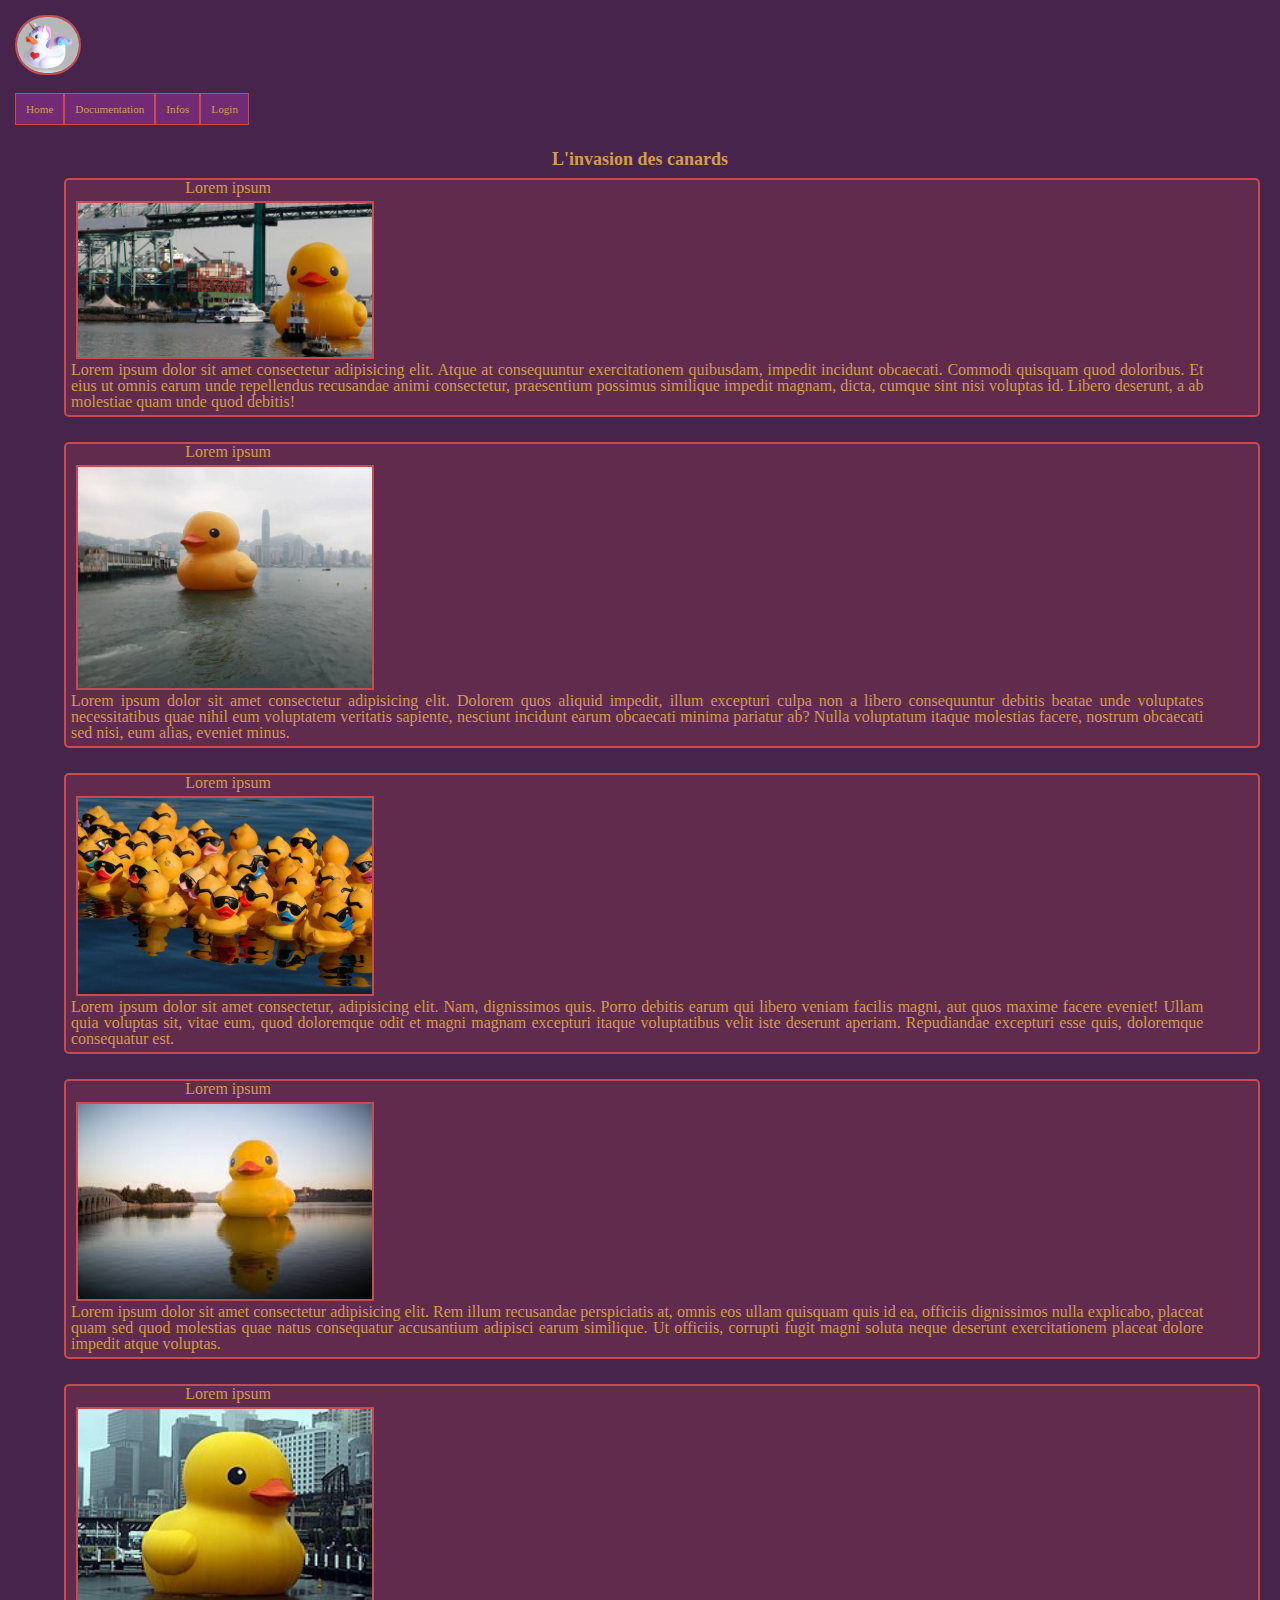
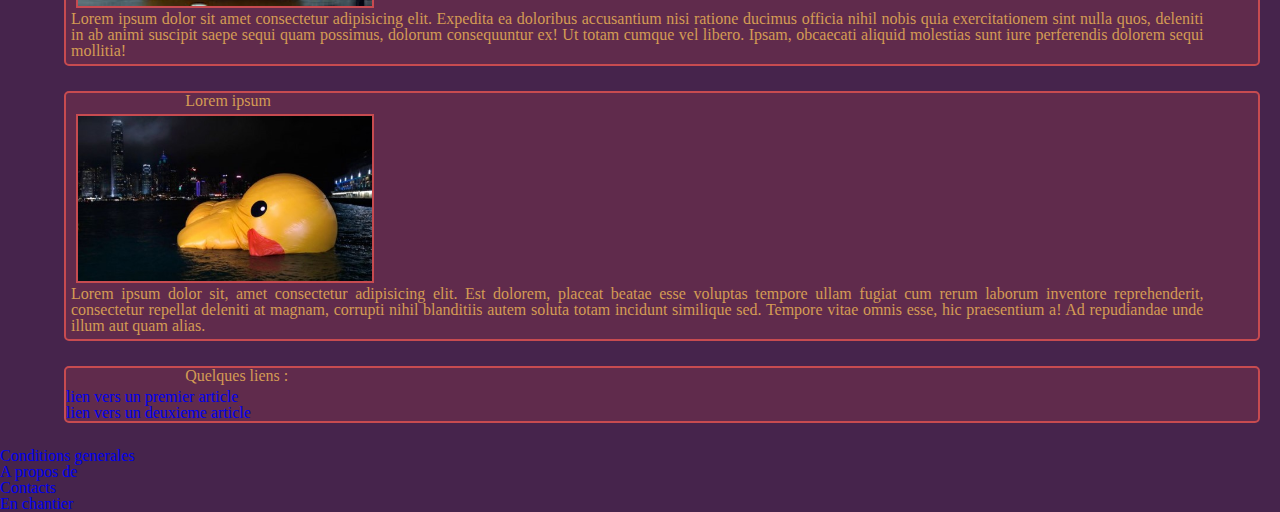
<file: index.html>
<!DOCTYPE html>
<html lang="zxx">
    <head>
        <meta charset="UTF-8">
        <meta http-equiv="X-UA-Compatible" content="IE=edge">
        <meta name="viewport" content="width=device-width, initial-scale=1.0">
        <title>N'importe nawak</title>
        <link rel="icon" href="./assets/img/emoHeader.jpg">
        <link rel="stylesheet" href="./assets/css/general.css" type="text/css">
        <link rel="stylesheet" href="./assets/css/reset.css" type="text/css">
        <link rel="stylesheet" href="./assets/css/style.css" type="text/css">
    </head>
    <body>
        <header>
            <img src="./assets/img/licorne_plastique_wr_ml.jpg" class="licorne" alt="licorne">
            <nav>
                <div>                    
                    <ul>
                        <li><a href="#" title="home"> Home </a></li>
                        <li><a href="views/documentation.html" title="Documentation"> Documentation </a></li>
                        <li><a href="views/infos.html" title="infos"> Infos </a></li>
                        <li><a href="views/login.html" title="login"> Login </a></li>
                    </ul>
                </div>              
            </nav>           
        </header>
        
        <h1>L'invasion des canards</h1>
        <section>
            <article>
                <div class="myDiv">
                    <h2>Lorem ipsum</h2>
                    <img src="./assets/img/img1.jpg" alt="img1">
                    <p>
                        Lorem ipsum dolor sit amet consectetur adipisicing elit. Atque at consequuntur exercitationem quibusdam, impedit incidunt obcaecati. 
                        Commodi quisquam quod doloribus. Et eius ut omnis earum unde repellendus recusandae animi consectetur, praesentium possimus similique 
                        impedit magnam, dicta, cumque sint nisi voluptas id. Libero deserunt, a ab molestiae quam unde quod debitis!
                    </p>
                </div>
                <div class="myDiv">
                    <h2>Lorem ipsum</h2>
                    <img src="./assets/img/img2.jpg" alt="img2">
                    <p>
                        Lorem ipsum dolor sit amet consectetur adipisicing elit. Dolorem quos aliquid impedit, illum excepturi culpa non a libero consequuntur 
                        debitis beatae unde voluptates necessitatibus quae nihil eum voluptatem veritatis sapiente, nesciunt incidunt earum obcaecati minima pariatur 
                        ab? Nulla voluptatum itaque molestias facere, nostrum obcaecati sed nisi, eum alias, eveniet minus.
                    </p>
                </div>
                <div class="myDiv">
                    <h2>Lorem ipsum</h2>
                    <img src="./assets/img/img3.jpg" alt="img3">
                    <p>
                        Lorem ipsum dolor sit amet consectetur, adipisicing elit. Nam, dignissimos quis. Porro debitis earum qui libero veniam facilis magni, 
                        aut quos maxime facere eveniet! Ullam quia voluptas sit, vitae eum, quod doloremque odit et magni magnam excepturi itaque voluptatibus velit 
                        iste deserunt aperiam. Repudiandae excepturi esse quis, doloremque consequatur est.
                    </p>
                </div>
            </article>
            <article>
                <div class="myDiv">
                    <h2>Lorem ipsum</h2>
                    <img src="./assets/img/img4.jpg" alt="img4">
                    <p>
                        Lorem ipsum dolor sit amet consectetur adipisicing elit. Rem illum recusandae perspiciatis at, omnis eos ullam quisquam quis id ea, officiis 
                        dignissimos nulla explicabo, placeat quam sed quod molestias quae natus consequatur accusantium adipisci earum similique. Ut officiis, corrupti 
                        fugit magni soluta neque deserunt exercitationem placeat dolore impedit atque voluptas.
                    </p>
                </div>
                <div class="myDiv">
                    <h2>Lorem ipsum</h2>
                    <img src="./assets/img/img5.jpg" alt="img5">
                    <p>
                        Lorem ipsum dolor sit amet consectetur adipisicing elit. Expedita ea doloribus accusantium nisi ratione ducimus officia nihil nobis quia exercitationem 
                        sint nulla quos, deleniti in ab animi suscipit saepe sequi quam possimus, dolorum consequuntur ex! Ut totam cumque vel libero. Ipsam, obcaecati aliquid 
                        molestias sunt iure perferendis dolorem sequi mollitia!
                    </p>
                </div>
                <div class="myDiv">
                    <h2>Lorem ipsum</h2>
                    <img src="./assets/img/img6.jpg" alt="img6">
                    <br>
                    <p>
                        Lorem ipsum dolor sit, amet consectetur adipisicing elit. Est dolorem, placeat beatae esse voluptas tempore ullam fugiat cum rerum laborum inventore 
                        reprehenderit, consectetur repellat deleniti at magnam, corrupti nihil blanditiis autem soluta totam incidunt similique sed. Tempore vitae omnis esse, hic 
                        praesentium a! Ad repudiandae unde illum aut quam alias.
                    </p>
                </div>
            </article>
        </section>

        <section class="myDiv">
            <h2>Quelques liens : </h2>
            <aside><a href="#" title="lien vers un premier article">lien vers un premier article</a></aside>
            <aside><a href="#" title="lien vers un deuxieme article">lien vers un deuxieme article</a></aside>
        </section>

        <footer class="footerOnTheWay">
            <ul>
                <li><a href="views/conditions.html" title="conditions generales">Conditions generales</a></li>
                <li><a href="views/about.html" title="a propos de">A propos de</a></li>
                <li><a href="views/contact.html" title="contacts">Contacts</a></li>
                <li><a href="views/enchantier.html" title="enchantier">En chantier</a></li>
            </ul>
        </footer>
    </body>
</html>
</file>
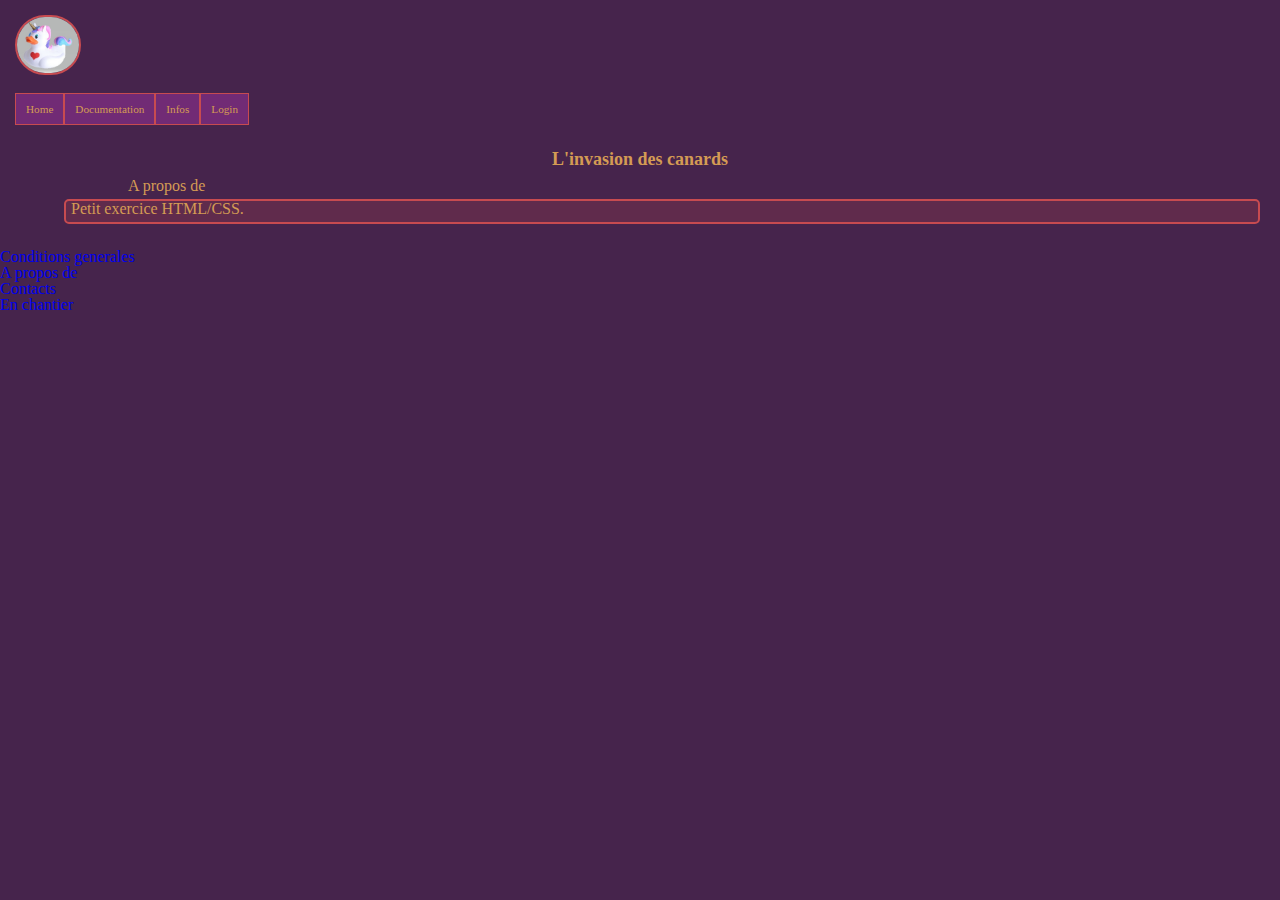
<file: views/about.html>
<!DOCTYPE html>
<html lang="fr">
<head>
    <meta charset="UTF-8">
    <meta http-equiv="X-UA-Compatible" content="IE=edge">
    <meta name="viewport" content="width=device-width, initial-scale=1.0">
    <title>N'importe nawak</title>
    <link rel="icon" href="../assets/img/emoHeader.jpg">
    <link rel="stylesheet" href="../assets/css/general.css" type="text/css">
    <link rel="stylesheet" href="../assets/css/reset.css" type="text/css">
    <link rel="stylesheet" href="../assets/css/style.css" type="text/css">
</head>
<body>
    <header>
        <img src="../assets/img/licorne_plastique_wr_ml.jpg" class="licorne" alt="licorne">
        <nav>
            <div>                    
                <ul>
                    <li><a href="../index.html" title="home"> Home </a></li>
                    <li><a href="documentation.html" title="documentation"> Documentation </a></li>
                    <li><a href="#" title="infos"> Infos </a></li>
                    <li><a href="login.html" title="login"> Login </a></li>
                </ul>
            </div>              
        </nav>           
    </header>
    
    <h1>L'invasion des canards</h1>
    <h2>A propos de</h2>
    <section class="myDiv">
        <p>
            Petit exercice HTML/CSS.
        </p>
    </section>
    <footer class="footerOnTheWay">
        <ul>
            <li><a href="conditions.html" title="conditions generales">Conditions generales</a></li>
            <li><a href="#" title="a propos de">A propos de</a></li>
            <li><a href="contact.html" title="contacts">Contacts</a></li>
            <li><a href="enchantier.html" title="enchantier">En chantier</a></li>
        </ul>
    </footer>
</body>
</html>
</file>
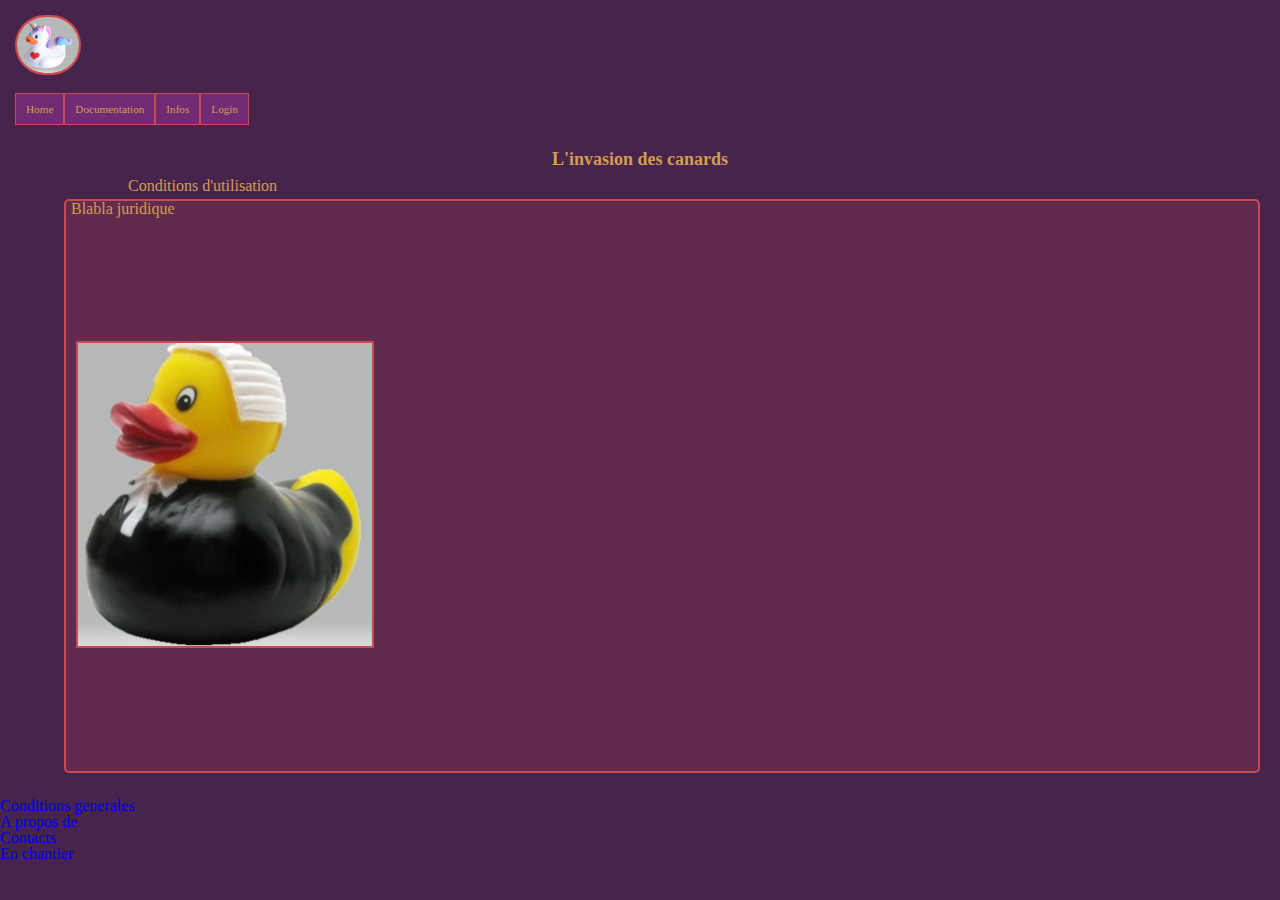
<file: views/conditions.html>
<!DOCTYPE html>
    <html lang="fr">
    <head>
        <meta charset="UTF-8">
        <meta http-equiv="X-UA-Compatible" content="IE=edge">
        <meta name="viewport" content="width=device-width, initial-scale=1.0">
        <title>N'importe nawak</title>
        <link rel="icon" href="../assets/img/emoHeader.jpg">
        <link rel="stylesheet" href="../assets/css/general.css" type="text/css">
        <link rel="stylesheet" href="../assets/css/reset.css" type="text/css">
        <link rel="stylesheet" href="../assets/css/style.css" type="text/css">
    </head>
    <body>
        <header>
            <img src="../assets/img/licorne_plastique_wr_ml.jpg" class="licorne" alt="licorne">
            <nav>
                <div>                    
                    <ul>
                        <li><a href="../index.html" title="home"> Home </a></li>
                        <li><a href="documentation.html" title="documentation"> Documentation </a></li>
                        <li><a href="#" title="infos"> Infos </a></li>
                        <li><a href="login.html" title="login"> Login </a></li>
                    </ul>
                </div>              
            </nav>           
        </header>
        <h1>L'invasion des canards</h1>
        <h2>Conditions d'utilisation</h2>
        <section class="myDiv">
            <p>
                Blabla juridique
            </p>
            <img src="../assets/img/avocat.jpg" alt="avocat" class="illustrationImg">
        </section>
        <footer class="footerOnTheWay">
            <ul>
                <li><a href="#" title="conditions generales">Conditions generales</a></li>
                <li><a href="about.html" title="a propos de">A propos de</a></li>
                <li><a href="contact.html" title="contacts">Contacts</a></li>
                <li><a href="enchantier.html" title="enchantier">En chantier</a></li>
            </ul>
        </footer>
    </body>
    </html>
</file>
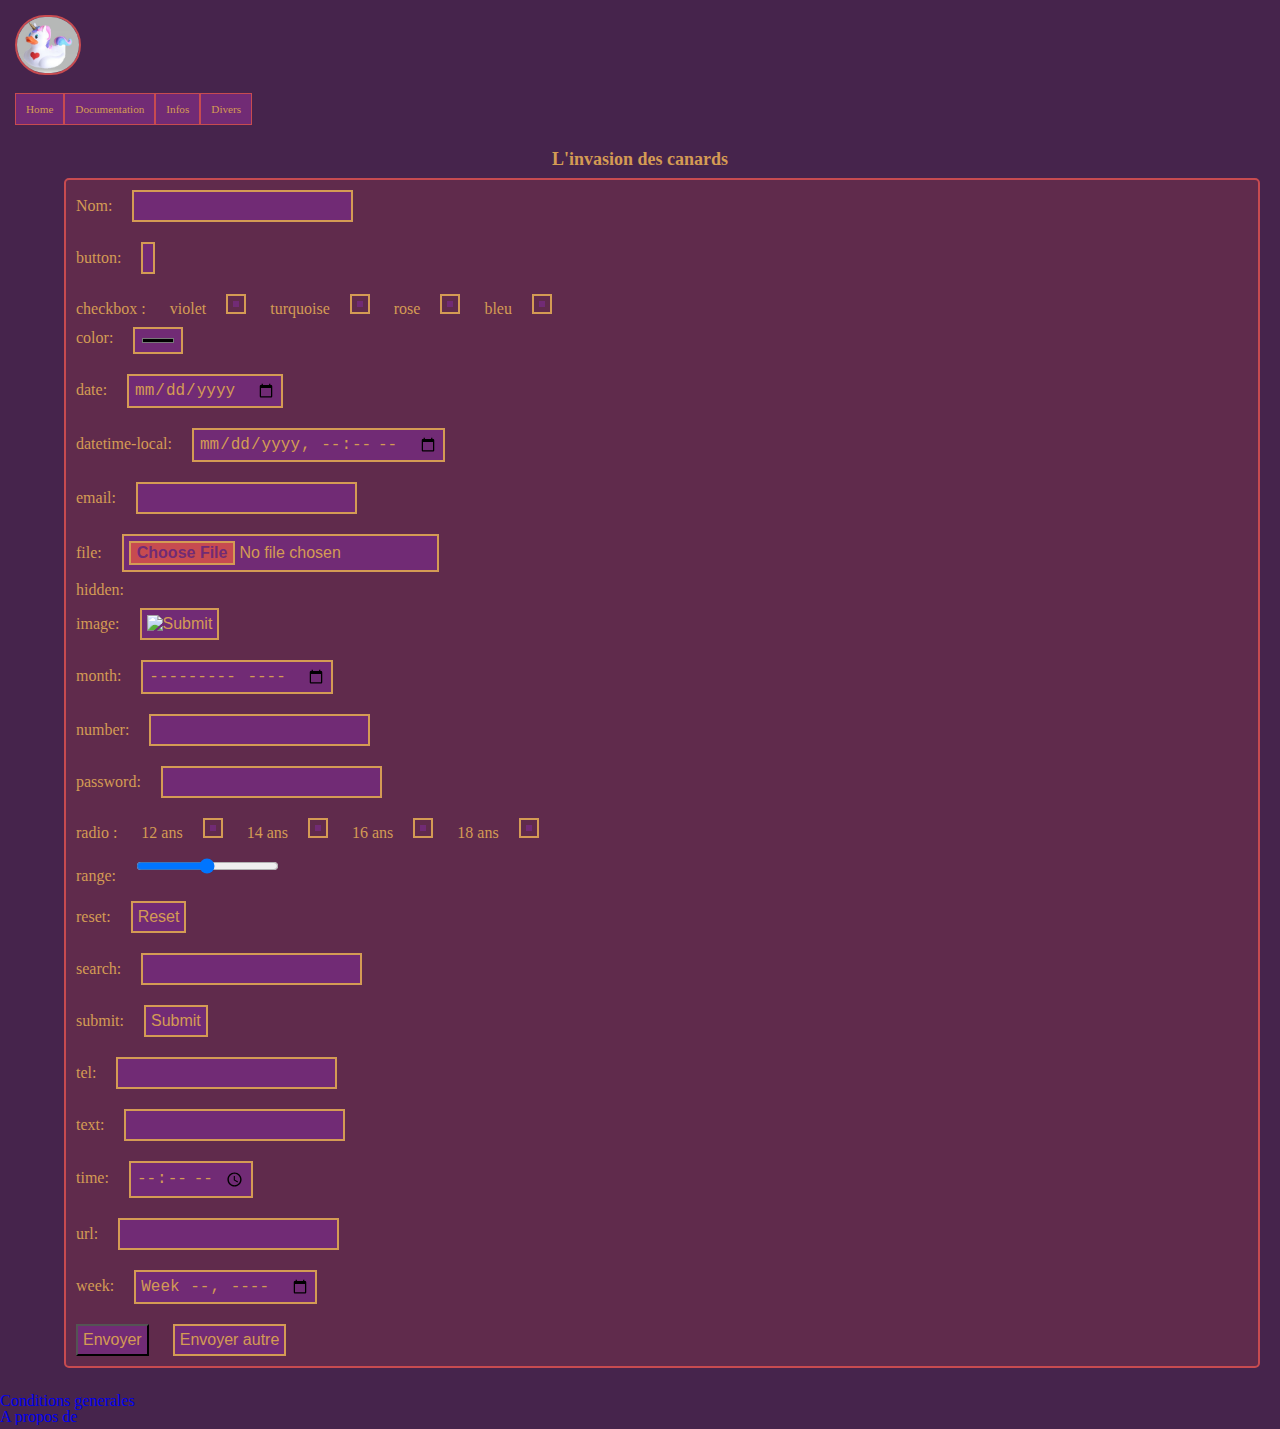
<file: views/contact.html>
<!DOCTYPE html>
<html lang="fr">
    <head>
        <meta charset="UTF-8">
        <meta http-equiv="X-UA-Compatible" content="IE=edge">
        <meta name="viewport" content="width=device-width, initial-scale=1.0">
        <title>N'importe nawak</title>
        <link rel="icon" href="../assets/img/emoHeader.jpg">
        <link rel="stylesheet" href="../assets/css/general.css" type="text/css">
        <link rel="stylesheet" href="../assets/css/reset.css" type="text/css">
        <link rel="stylesheet" href="../assets/css/style.css" type="text/css">
    </head>
    <body>
        <header>
            <img src="../assets/img/licorne_plastique_wr_ml.jpg" class="licorne" alt="licorne">
            <nav>
                <div>                    
                    <ul>
                        <li><a href="../index.html" title="Home"> Home </a></li>
                        <li><a href="#" title="Documentation"> Documentation </a></li>
                        <li><a href="#" title="Infos"> Infos </a></li>
                        <li><a href="#" title="Divers"> Divers </a></li>
                    </ul>
                </div>              
            </nav>           
        </header>
        
        <h1>L'invasion des canards</h1>
        <section>
            <form action="view.html" method="post" class="myDiv">
                <label for="lastname">Nom:</label><input name="lastname" type="text"><br>
                <label for="button">button:</label><input type="button"><br>

                <label>checkbox : </label>
                <label>violet</label><input name="couleur" value="violet" type="checkbox">
                <label>turquoise</label><input name="couleur" value="turquoise" type="checkbox">
                <label>rose</label><input name="couleur" value="rose" type="checkbox">
                <label>bleu</label><input name="couleur" value="bleu" type="checkbox"><br>

                <label>color:</label><input type="color"><br>
                <label>date:</label><input type="date"><br>
                <label>datetime-local:</label><input type="datetime-local"><br>
                <label>email:</label><input type="email"><br>
                <label>file:</label><input type="file"><br>
                <label>hidden:</label><input type="hidden"><br>
                <label>image:</label><input type="image"><br>
                <label>month:</label><input type="month"><br>
                <label>number:</label><input type="number"><br>
                <label>password:</label><input type="password"><br>

                <label>radio : </label>
                <label>12 ans</label><input type="radio" name="age" value="12">
                <label>14 ans</label><input type="radio" name="age" value="14">
                <label>16 ans</label><input type="radio" name="age" value="16">
                <label>18 ans</label><input type="radio" name="age" value="18"><br>

                <label>range:</label><input type="range"><br>
                <label>reset:</label><input type="reset"><br>
                <label>search:</label><input type="search"><br>
                <label>submit:</label><input type="submit"><br>
                <label>tel:</label><input type="tel"><br>
                <label>text:</label><input type="text"><br>
                <label>time:</label><input type="time"><br>
                <label>url:</label><input type="url"><br>
                <label>week:</label><input type="week"><br>
                <button> Envoyer </button>
                <input type="submit" value="Envoyer autre">
            </form>
        </section>
        <footer class="footerOnTheWay">
            <ul>
                <li><a href="#" title="Conditions generales">Conditions generales</a></li>
                <li><a href="#" title="A propos de">A propos de</a></li>
            </ul>
        </footer>
    </body>
</html>
</file>
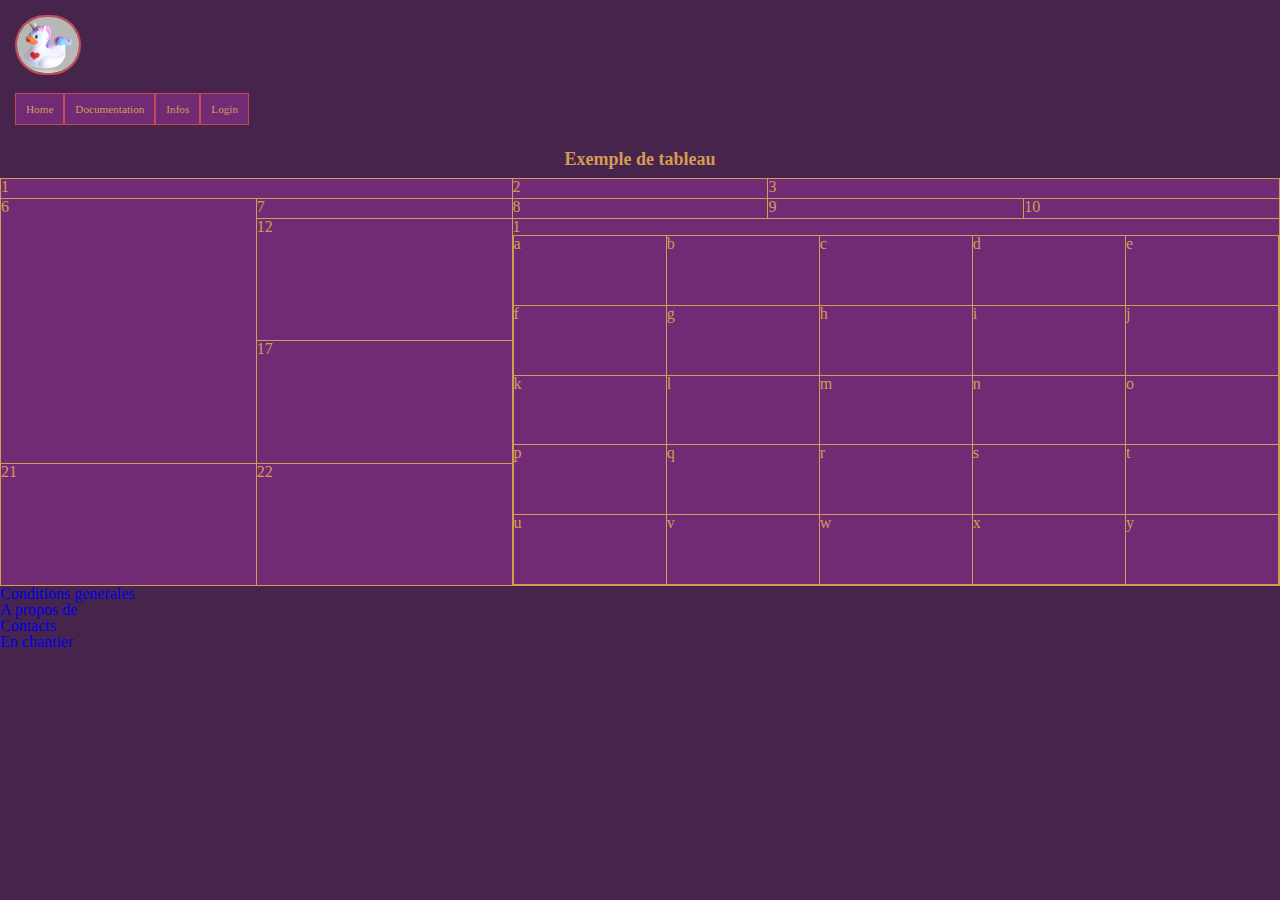
<file: views/documentation.html>
<!DOCTYPE html>
<html lang="en">
<head>
    <meta charset="UTF-8">
    <meta http-equiv="X-UA-Compatible" content="IE=edge">
    <meta name="viewport" content="width=device-width, initial-scale=1.0">
    <title>N'importe nawak</title>
    <link rel="icon" href="../assets/img/emoHeader.jpg">
    <link rel="stylesheet" href="../assets/css/general.css" type="text/css">
    <link rel="stylesheet" href="../assets/css/reset.css" type="text/css">
    <link rel="stylesheet" href="../assets/css/style.css" type="text/css">
</head>
<body>
    <header>
        <img src="../assets/img/licorne_plastique_wr_ml.jpg" class="licorne" alt="licorne">
        <nav>
            <div>                    
                <ul>
                    <li><a href="../index.html" title="Home"> Home </a></li>
                    <li><a href="#" title="documentation"> Documentation </a></li>
                    <li><a href="infos.html" title="infos"> Infos </a></li>
                    <li><a href="login.html" title="login"> Login </a></li>
                </ul>
            </div>              
        </nav>           
    </header>
    <section class="layoutTable">
        <h1>Exemple de tableau</h1>
        <table>
            <tr>
                <td colspan="2">1</td>
                <td>2</td>
                <td colspan="2">3</td>
            </tr>
            <tr>
                <td rowspan="3">6</td>
                <td>7</td>
                <td>8</td>
                <td>9</td>
                <td>10</td>
            </tr>
            <tr>
                <td>12</td>
                <td rowspan="3" colspan="3">1
                    <div class="littleTable"s>
                        <table>
                            <tr>
                                <td>a</td>
                                <td>b</td>
                                <td>c</td>
                                <td>d</td>
                                <td>e</td>
                            </tr>
                            <tr>
                                <td>f</td>
                                <td>g</td>
                                <td>h</td>
                                <td>i</td>
                                <td>j</td>
                            </tr>
                            <tr>
                                <td>k</td>
                                <td>l</td>
                                <td>m</td>
                                <td>n</td>
                                <td>o</td>
                            </tr>
                            <tr>
                                <td>p</td>
                                <td>q</td>
                                <td>r</td>
                                <td>s</td>
                                <td>t</td>
                            </tr>
                            <tr>
                                <td>u</td>
                                <td>v</td>
                                <td>w</td>
                                <td>x</td>
                                <td>y</td>
                            </tr>
                        </table>
                    </div>                    
                </td>
            </tr>
            <tr>
                <td>17</td>
            </tr>
            <tr>
                <td>21</td>
                <td>22</td>
            </tr>
        </table>

    </section>
    <footer class="footerOnTheWay">
        <ul>
            <li><a href="conditions.html" title="conditions generales">Conditions generales</a></li>
            <li><a href="about.html" title="a propos de">A propos de</a></li>
            <li><a href="contact.html" title="contacts">Contacts</a></li>
            <li><a href="enchantier.html" title="enchantier">En chantier</a></li>
        </ul>
    </footer>
</body>
</html>
</file>
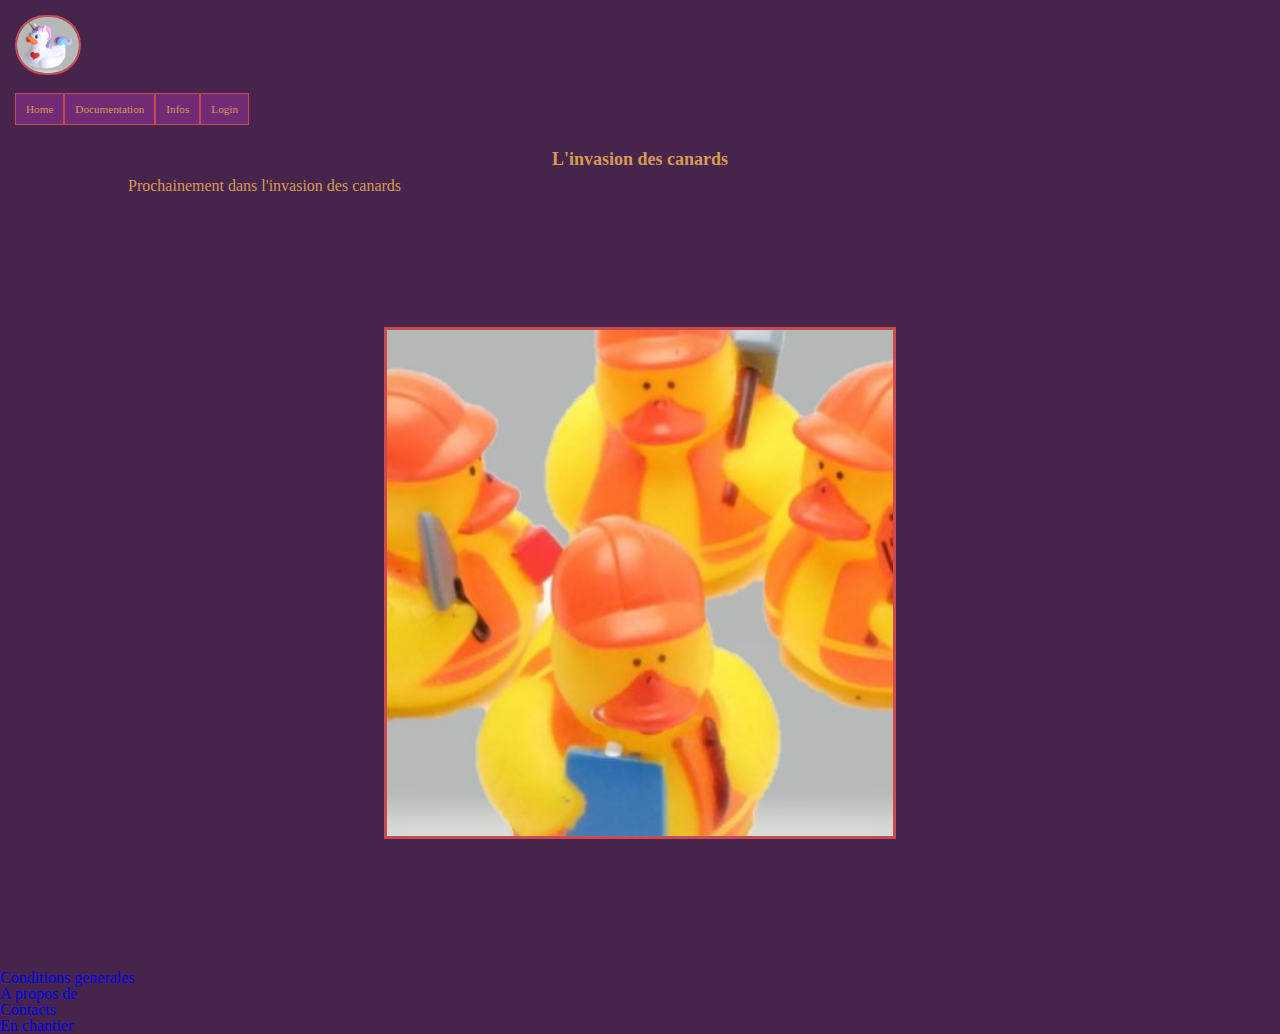
<file: views/enchantier.html>
<!DOCTYPE html>
<html lang="en">
<head>
    <meta charset="UTF-8">
    <meta http-equiv="X-UA-Compatible" content="IE=edge">
    <meta name="viewport" content="width=device-width, initial-scale=1.0">
    <title>N'importe nawak</title>
    <link rel="icon" href="../assets/img/emoHeader.jpg">
    <link rel="stylesheet" href="../assets/css/general.css" type="text/css">
    <link rel="stylesheet" href="../assets/css/reset.css" type="text/css">
    <link rel="stylesheet" href="../assets/css/style.css" type="text/css">
</head>
<body>
    <header>
        <img src="../assets/img/licorne_plastique_wr_ml.jpg" class="licorne" alt="licorne">
        <nav>
            <div>                    
                <ul>
                    <li><a href="../index.html" title="home"> Home </a></li>
                    <li><a href="documentation.html" title="documentation"> Documentation </a></li>
                    <li><a href="#" title="infos"> Infos </a></li>
                    <li><a href="login.html" title="login"> Login </a></li>
                </ul>
            </div>              
        </nav>           
    </header>
    <h1>L'invasion des canards</h1>
    <h2>Prochainement dans l'invasion des canards</h2>
    <img src="../assets/img/ouvrier.jpg" alt="ouvrier" class="illustrationImg">
    <footer class="footerOnTheWay">
        <ul>
            <li><a href="conditions.html" title="conditions generales">Conditions generales</a></li>
            <li><a href="about.html" title="a propos de">A propos de</a></li>
            <li><a href="contact.html" title="contacts">Contacts</a></li>
            <li><a href="#" title="enchantier">En chantier</a></li>
        </ul>
    </footer>
</body>
</html>
</file>
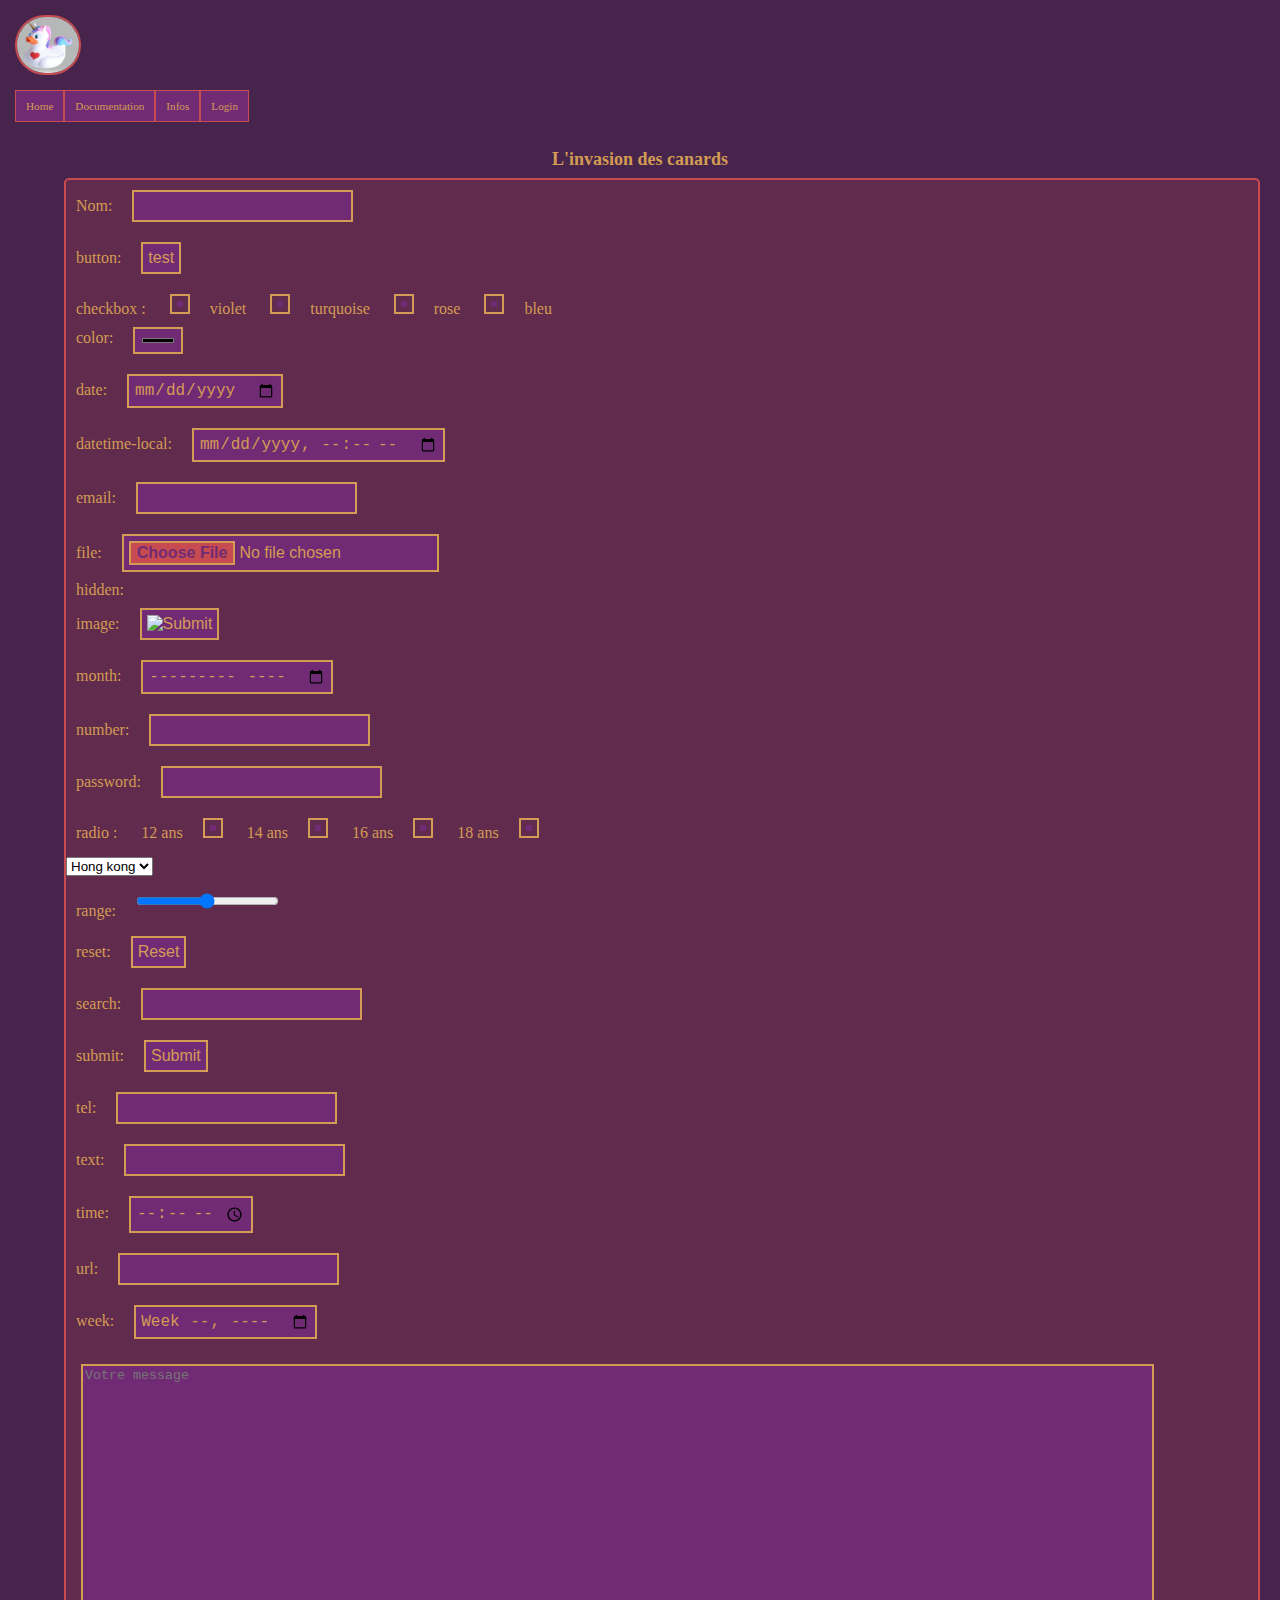
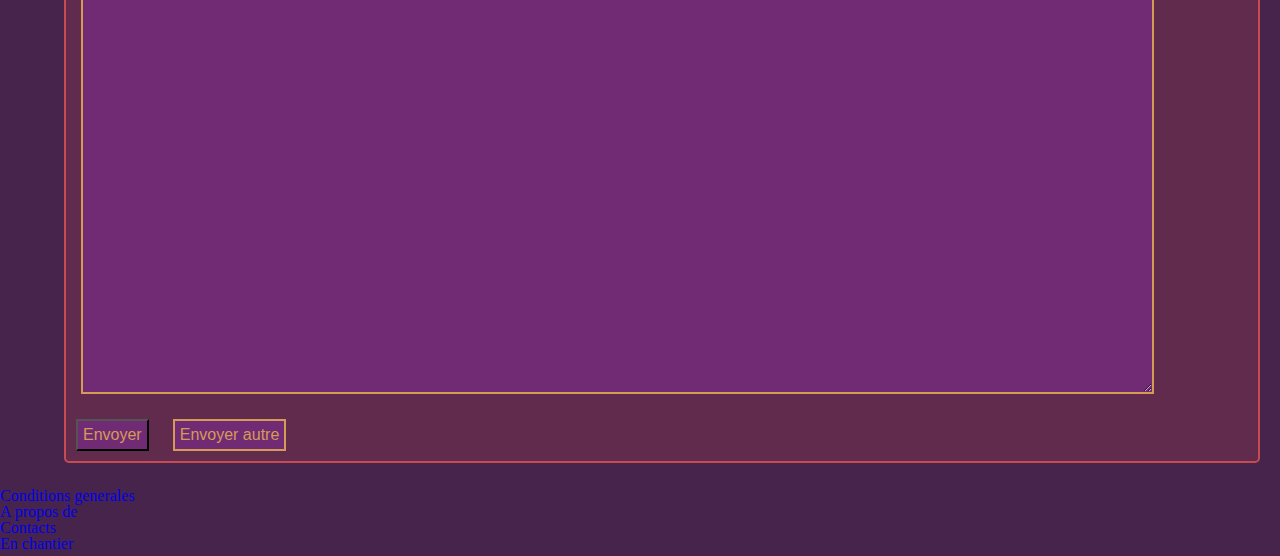
<file: views/infos.html>
<DOCTYPE html>
<html lang="fr">
    <head>
        <meta charset="UTF-8">
        <meta http-equiv="X-UA-Compatible" content="IE=edge">
        <meta name="viewport" content="width=device-width, initial-scale=1.0">
        <title>N'importe nawak</title>
        <link rel="icon" href="../assets/img/emoHeader.jpg">
        <link rel="stylesheet" href="../assets/css/general.css" type="text/css">
        <link rel="stylesheet" href="../assets/css/reset.css" type="text/css">
        <link rel="stylesheet" href="../assets/css/style.css" type="text/css">
    </head>
    <body>
        <header>
            <img src="../assets/img/licorne_plastique_wr_ml.jpg" class="licorne" alt="licorne">
            <nav>
                <div>                    
                    <ul>
                        <li><a href="../index.html" title="home"> Home </a></li>
                        <li><a href="documentation.html" title="documentation"> Documentation </a></li>
                        <li><a href="#" title="infos"> Infos </a></li>
                        <li><a href="login.html" title="login"> Login </a></li>
                    </ul>
                </div>              
            </nav>           
        </header>
        
        <h1>L'invasion des canards</h1>
        <section>
            <form action="view.html" method="post" class="myDiv">
                <label for="lastname">Nom:</label><input name="lastname" type="text"><br>
                <label for="button">button:</label><input type="button" value="test"><br>
                <label>checkbox : </label>
                <input name="couleur" value="violet" type="checkbox"><label>violet</label>
                <input name="couleur" value="turquoise" type="checkbox"><label>turquoise</label>
                <input name="couleur" value="rose" type="checkbox"><label>rose</label>
                <input name="couleur" value="bleu" type="checkbox"><label>bleu</label><br>
                <label>color:</label><input type="color"><br>
                <label>date:</label><input type="date"><br>
                <label>datetime-local:</label><input type="datetime-local"><br>
                <label>email:</label><input type="email"><br>
                <label>file:</label><input type="file"><br>
                <label>hidden:</label><input type="hidden"><br>
                <label>image:</label><input type="image"><br>
                <label>month:</label><input type="month"><br>
                <label>number:</label><input type="number"><br>
                <label>password:</label><input type="password"><br>
                <label>radio : </label>
                <label>12 ans</label><input type="radio" name="age" value="12">
                <label>14 ans</label><input type="radio" name="age" value="14">
                <label>16 ans</label><input type="radio" name="age" value="16">
                <label>18 ans</label><input type="radio" name="age" value="18"><br>
                <br>
                <select name="canard">
                    <option value="hk">Hong kong</option>
                    <option value="p">Paris</option>
                    <option value="T">Tokio</option>
                    <option value="l">Londre</option>
                </select><br>
                <label>range:</label><input type="range"><br>
                <label>reset:</label><input type="reset"><br>
                <label>search:</label><input type="search"><br>
                <label>submit:</label><input type="submit"><br>
                <label>tel:</label><input type="tel"><br>
                <label>text:</label><input type="text"><br>
                <label>time:</label><input type="time"><br>
                <label>url:</label><input type="url"><br>
                <label>week:</label><input type="week"><br>
                <textarea  placeholder="Votre message"name="mail" rows="" cols=""></textarea><br>
                <button> Envoyer </button>
                <input type="submit" value="Envoyer autre">
            </form>
        </section>
        <footer class="footerOnTheWay">
            <ul>
                <li><a href="conditions.html" title="conditions generales">Conditions generales</a></li>
                <li><a href="about.html" title="a propos de">A propos de</a></li>
                <li><a href="contact.html" title="contacts">Contacts</a></li>
                <li><a href="enchantier.html" title="enchantier">En chantier</a></li>
            </ul>
        </footer>
    </body>
</html>
</file>
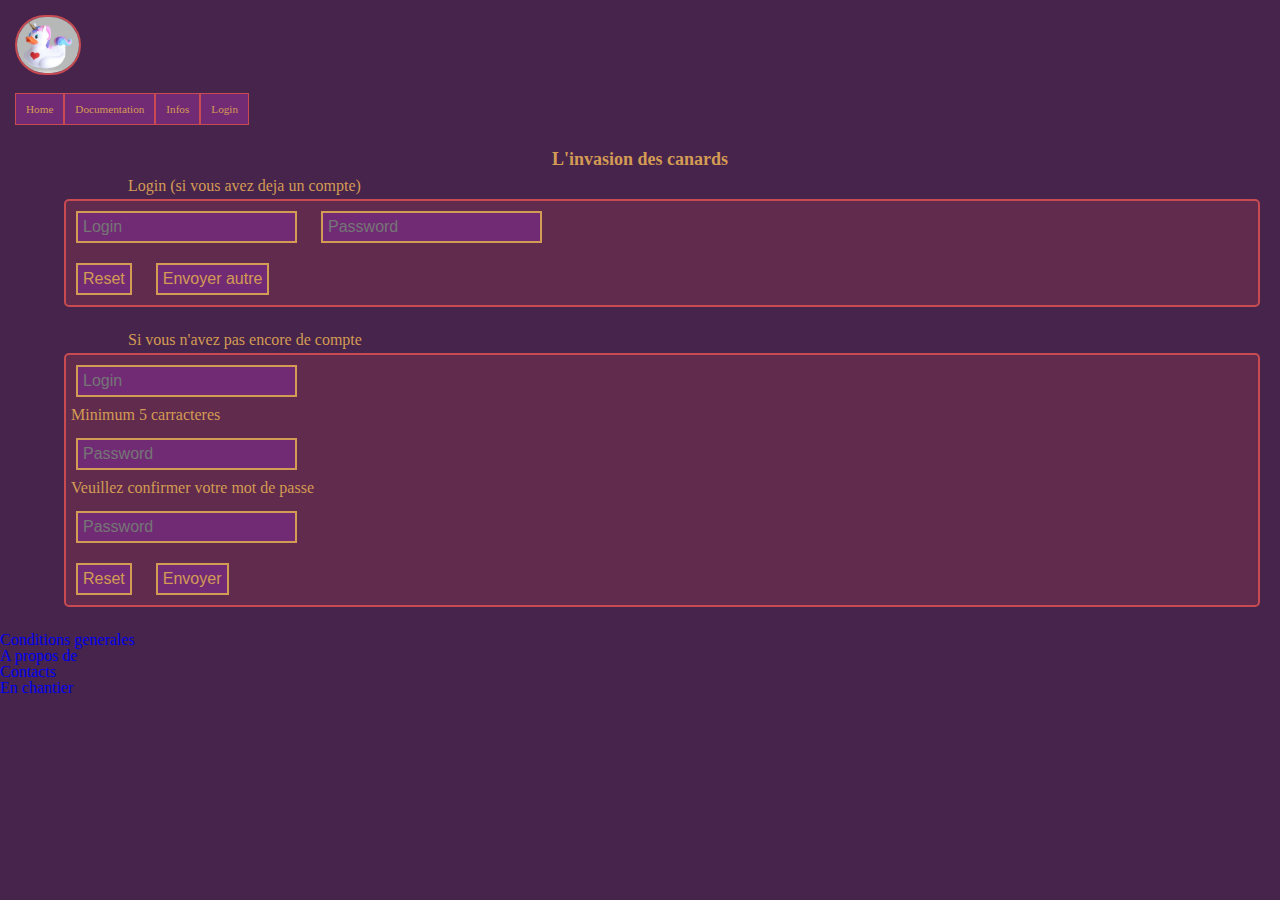
<file: views/login.html>
<!DOCTYPE html>
<html lang="fr">
<head>
    <meta charset="UTF-8">
    <meta http-equiv="X-UA-Compatible" content="IE=edge">
    <meta name="viewport" content="width=device-width, initial-scale=1.0">
    <title>N'importe nawak</title>
    <link rel="icon" href="../assets/img/emoHeader.jpg">
    <link rel="stylesheet" href="../assets/css/general.css" type="text/css">
    <link rel="stylesheet" href="../assets/css/reset.css" type="text/css">
    <link rel="stylesheet" href="../assets/css/style.css" type="text/css">
</head>
<body>
    <header>
        <img src="../assets/img/licorne_plastique_wr_ml.jpg" class="licorne" alt="licorne">
        <nav>
            <div>                    
                <ul>
                    <li><a href="../index.html" title="home"> Home </a></li>
                    <li><a href="documentation.html" title="documentation"> Documentation </a></li>
                    <li><a href="infos.html" title="infos"> Infos </a></li>
                    <li><a href="#" title="login"> Login </a></li>
                </ul>
            </div>              
        </nav>           
    </header>
    <h1>L'invasion des canards</h1>    
    <section>
        <!-- Login -->
        <h2>Login (si vous avez deja un compte)</h2>
        <form action="view.html" method="post" class="myDiv">
            <input placeholder="Login" name="login" type="text" required>
            <input placeholder="Password" name="pw" type="password"><br>
            <input type="reset">
            <input type="submit" value="Envoyer autre">
        </form>
        <!-- New user -->
        <h3>Si vous n'avez pas encore de compte</h3>
        <form action="view.html" method="post" class="myDiv">
            <input placeholder="Login" name="login" type="text" required><br>
            <p>Minimum 5 carracteres</p>
            <input placeholder="Password" minlength="5" name="pw" type="password"><br>
            <p>Veuillez confirmer votre mot de passe</p>
            <input placeholder="Password" name="pw" minlength="5" type="password"><br>
            <input type="reset">
            <input type="submit" value="Envoyer">
        </form>
    </section>
    <footer class="footerOnTheWay">
        <ul>
            <li><a href="conditions.html" title="conditions generales">Conditions generales</a></li>
            <li><a href="about.html" title="a propos de">A propos de</a></li>
            <li><a href="contact.html" title="contacts">Contacts</a></li>
            <li><a href="enchantier.html" title="enchantier">En chantier</a></li>
        </ul>
    </footer>
</body>
</html>
</file>
<file: assets/css/general.css>
*{
    box-sizing: border-box;
}
a{
    text-decoration: none;
}
a:visited{
    color:rgb(212, 155, 84);
}
*:empty{
    background-color: red;
}
</file>
<file: assets/css/style.css>
body{
    background-color: rgb(70, 36, 76);
    font-family: 'Hurricane', cursive;
    color: rgb(212, 155, 84);
}
header{
    height: 150px;
    width: 100%;
    padding: 15px;
}nav {
    margin-top: 15px;
    background-color:rgb(113, 43, 117);
}
nav ul{
    list-style-type: none;
    clear: both;
}
nav div > ul li{
    border: 1px solid rgb(199, 75, 80);
    float: left;
    background-color:rgb(113, 43, 117);
    padding-left: 10px;
    padding-right: 10px;
}
nav ul li a {    
    background-size: 30px;
    color: rgb(212, 155, 84);
    size: 28px;
    width: 25px;
    font-size: 0.7rem;
    text-align: center;
    height: 30px;
    line-height: 30px;
}
nav div ul :hover{
    background-color: rgb(199, 75, 80);
}
.licorne{
    border: 2px solid;
    border-color: rgb(199, 75, 80);
    border-radius: 50px;
    max-height: 50%;
}
h1{
    font-weight: bold;
    text-align: center;
    color: rgb(212, 155, 84);
    font-family: 'Hurricane', cursive;
    margin-bottom: 10px;
    font-size: 18px;
}
h2, h3, h4, h5, h6{
    color: rgb(212, 155, 84);
    font-family: 'Hurricane', cursive;
    margin-left: 10%;
    margin-bottom: 5px;
}
.myDiv{
    display: block;
    border: 2px solid;
    border-color: rgb(199, 75, 80);
    border-radius: 5px;
    margin-right: 20px;
    margin-bottom: 25px;
    background-color: rgb(199, 75, 80,0.2);
    margin-left: 5%;
    /* box-shadow: 2px 2px 2px rgb(199, 101, 104); */
}
.myDiv > img{
    border: 2px solid;
    border-color: rgb(199, 75, 80);
    width: 25%;
    height: 20%;
    margin-left: 10px;
}
.myDiv > p{
    text-align: justify;
    width: 95%;
    margin-bottom: 5px;
    margin-left: 5px;

}
.myDiv > button{
    background-color: rgb(113, 43, 117);
    margin: 10px;
    font-size: 1rem;
    padding: 5px;
    color: rgb(212, 155, 84);
}
.myDiv > input{
    background-color:  rgb(113, 43, 117);
    margin: 10px;
    font-size: 1rem;
    padding: 5px;
    color: rgb(212, 155, 84);
    border: 2px solid rgb(212, 155, 84);
}
.myDiv > input:checked{
	appearance: none;   
    border: 2px solid rgb(212, 155, 84);
	background-clip: content-box;
    color: rgb(212, 155, 84);
    background-color: rgb(199, 75, 80);
    height: 20px;
    width: 20px;
	margin-bottom: 0px;
    padding: 0px;
}
.myDiv > input:selected{
    border: 2px solid rgb(199, 75, 80);
}
.myDiv > input[type=checkbox], input[type=radio]{
	appearance: none;
    border: 2px solid rgb(212, 155, 84);
	background-clip: content-box;
    color: rgb(212, 155, 84);
    height: 20px;
    width: 20px;
	margin-bottom: 0px;
}
.myDiv > input[type=file]::file-selector-button{
    background-color: rgb(199, 75, 80);
    border: 2px solid rgb(212, 155, 84);
    color: rgb(113, 43, 117);
    font-weight: bold;
}
/* .myDiv > input[type=number]::-webkit-inner-spin-button{
    color: rgb(199, 75, 80);
    cursor: pointer;
} */
.myDiv input[type=number]:button:checked {
    color: rgb(199, 75, 80);
    margin: 0;
    justify-content: space-between;
}
.myDiv > label{
    margin: 10px;
}

.myDiv > input[type=range]{
    background-color: rgb(199, 75, 80);
}
.myDiv > textarea{
    background-color: rgb(113, 43, 117);
    margin: 15px;
    color: rgb(212, 155, 84);
    border: 2px solid rgb(212, 155, 84);
    height: 70%;
    width: 90%;
}
section.layoutTable table tr td{
    border: 1px solid rgb(212, 155, 84);
    width: 20px;
    height: 20px;
    background-color: rgb(113, 43, 117);
    margin: 30%;
}
section.layoutTable table{
    width: 100%;
    height: 350px;
}
.littleTable table tr td{
    border: 1px solid rgb(212, 155, 84);
    width: 5px;
    height: 5px;
    background-color: rgb(70, 36, 76);
    margin: 30%;
}
.littleTable table{
    width: 50%;
    height: 50%;
}
.footerOnTheWay{    
    align-content: flex-start;
    justify-content: space-between;
    flex-flow: row wrap;
}
.footerOnTheWay ul li a :hover{
    color: rgb(199, 75, 80);
    font-size: 12px;
}
.illustrationImg{
    background-color: none;
    width: 40%;
    display: inline-block;
    margin: 10%;
    margin-left: 30%;
    flex-direction: row;
    border: 3px solid rgb(199, 75, 80);
}
/* 
    <576px x-small
    >=576px small
    >= 768px médium
    >= 992px large 
    >= 1200px extra-large
    >= 1400px xx-larg
 */
 /* smartphone */
/* @media (max-width:376px){
    body{
        background-color:purple;
    }   
} */
/* smart landscape & tablet */
/* @media (max-width:577px) and (max-width:768px){
    body{
        background-color:magenta;
    }   
} */
/* tablet landscape & small pc */
/* @media (max-width:769px) and (max-width:992px){
    body{
        background-color:blue;
    }   
} */
/* other pc, tv, giant screen */
/* @media (min-width:993px){
    body{
        background-color:green;
    }   
} */
</file>
